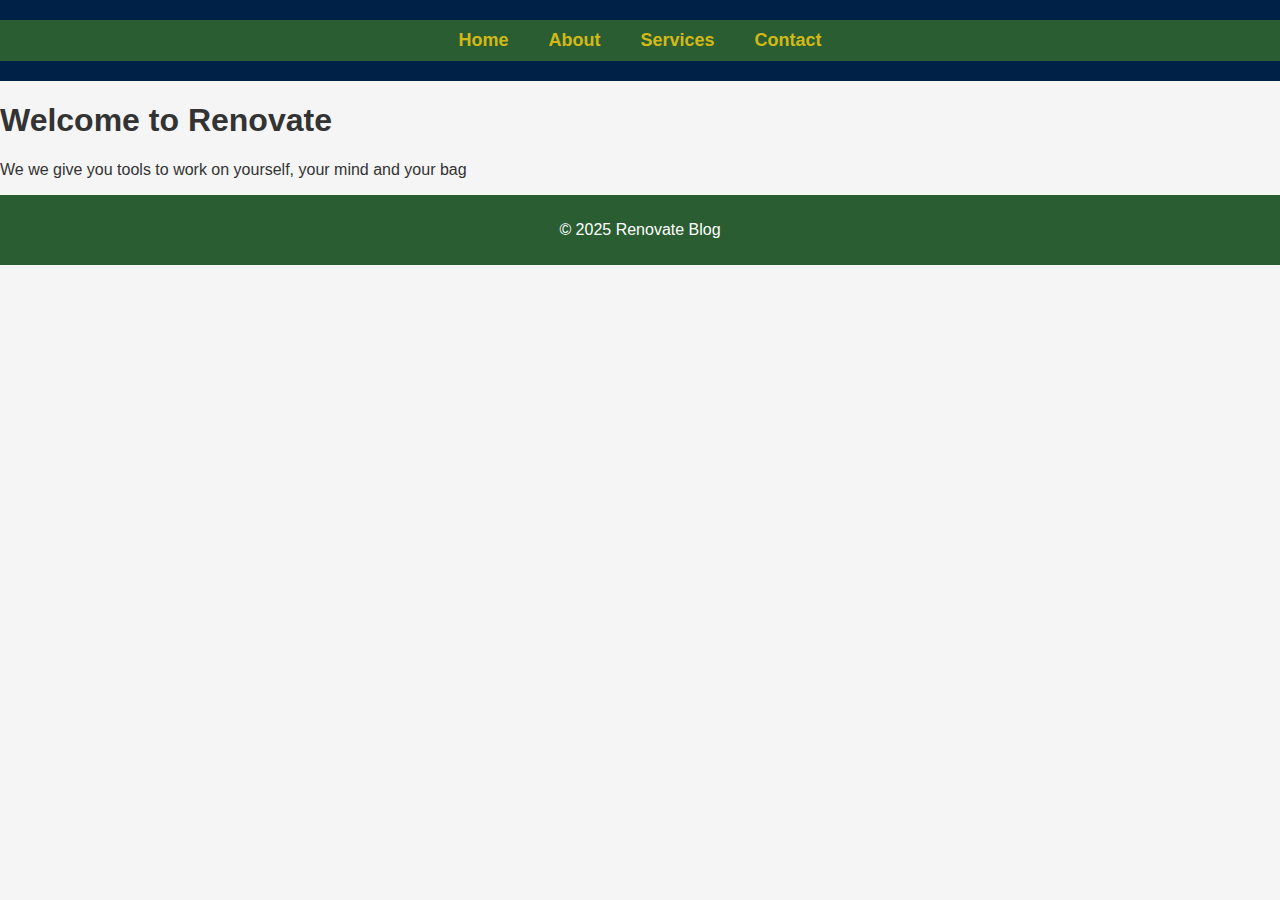
<file: index.html>
<!DOCTYPE html>
<html lang="en">
<head>
    <meta charset="UTF-8">
    <meta name="viewport" content="width=device-width, initial-scale=1.0">
    <title>Renovate Blog</title>
    <link rel="stylesheet" href="CSS/style.css"> <!-- Linking CSS file -->
</head>
<body>
    <header>
        <nav>
            <ul>
                <li><a href="index.html">Home</a></li>
                <li><a href="about.html">About</a></li>
                <li><a href="services.html">Services</a></li>
                <li><a href="contact.html">Contact</a></li>
            </ul>
        </nav>
    </header>

    <h1>Welcome to Renovate</h1>
    <p>We we give you tools to work on yourself, your mind and your bag </p>

    <footer>
        <p>&copy; 2025 Renovate Blog</p>
    </footer>
</body>
</html>
</file>
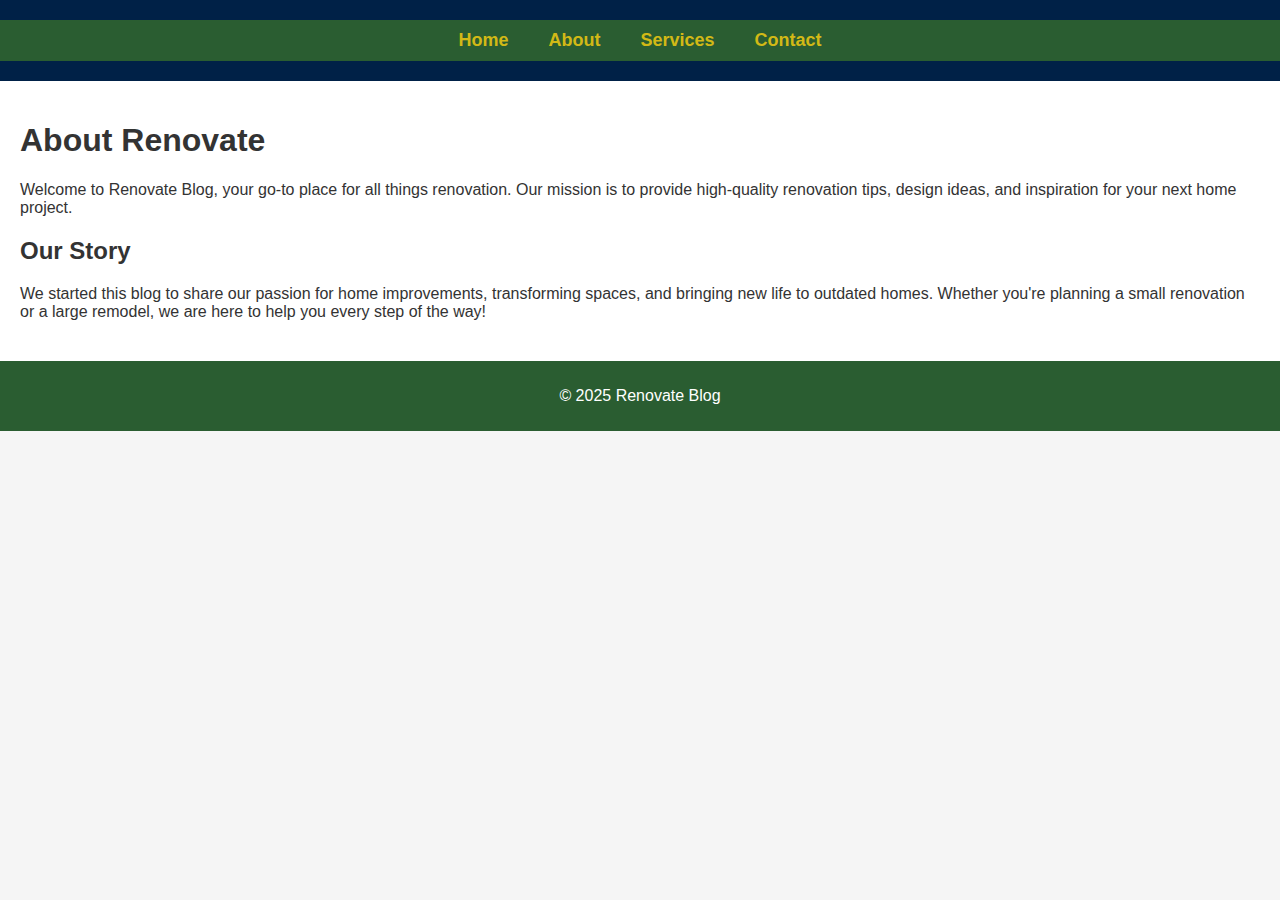
<file: about.html>
<!-- about.html -->
<!DOCTYPE html>
<html lang="en">
<head>
    <meta charset="UTF-8">
    <meta name="viewport" content="width=device-width, initial-scale=1.0">
    <title>About Us</title>
    <link rel="stylesheet" href="CSS/style.css">
</head>
<body>
    <header>
        <nav>
            <ul>
                <li><a href="index.html">Home</a></li>
                <li><a href="about.html">About</a></li>
                <li><a href="services.html">Services</a></li>
                <li><a href="contact.html">Contact</a></li>
            </ul>
        </nav>
    </header>

    <main>
        <section class="about-section">
            <h1>About Renovate</h1>
            <p>Welcome to Renovate Blog, your go-to place for all things renovation. Our mission is to provide high-quality renovation tips, design ideas, and inspiration for your next home project.</p>

            <h2>Our Story</h2>
            <p>We started this blog to share our passion for home improvements, transforming spaces, and bringing new life to outdated homes. Whether you're planning a small renovation or a large remodel, we are here to help you every step of the way!</p>
        </section>
    </main>

    <footer>
        <p>&copy; 2025 Renovate Blog</p>
    </footer>
</body>
</html>
</file>
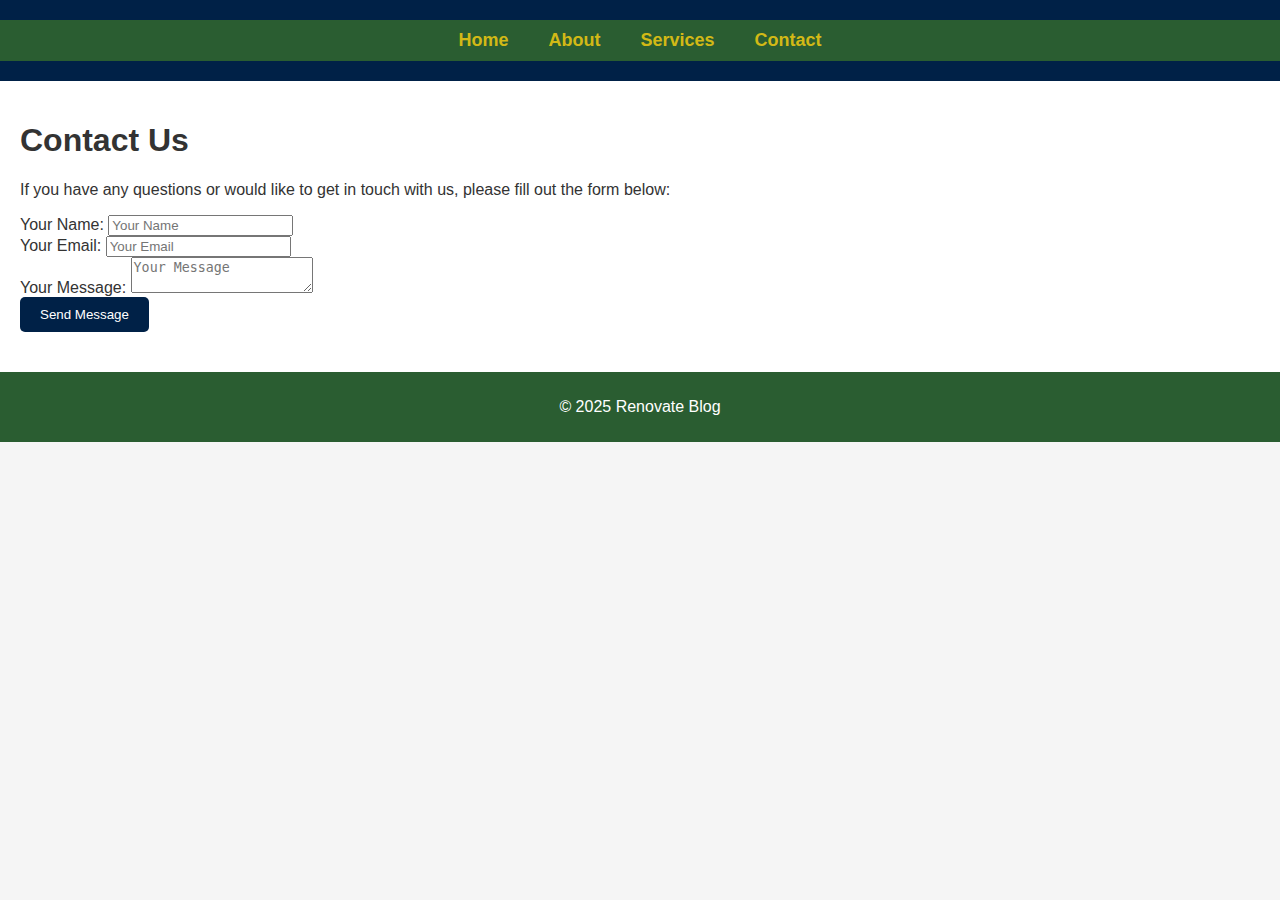
<file: contact.html>
<!-- contact.html -->
<!DOCTYPE html>
<html lang="en">
<head>
    <meta charset="UTF-8">
    <meta name="viewport" content="width=device-width, initial-scale=1.0">
    <title>Contact Us</title>
    <link rel="stylesheet" href="CSS/style.css">
</head>
<body>
    <header>
        <nav>
            <ul>
                <li><a href="index.html">Home</a></li>
                <li><a href="about.html">About</a></li>
                <li><a href="services.html">Services</a></li>
                <li><a href="contact.html">Contact</a></li>
            </ul>
        </nav>
    </header>

    <main>
        <section class="contact-section">
            <h1>Contact Us</h1>
            <p>If you have any questions or would like to get in touch with us, please fill out the form below:</p>

            <form action="submit_contact_form" method="POST">
                <label for="name">Your Name:</label>
                <input type="text" id="name" name="name" placeholder="Your Name" required><br>

                <label for="email">Your Email:</label>
                <input type="email" id="email" name="email" placeholder="Your Email" required><br>

                <label for="message">Your Message:</label>
                <textarea id="message" name="message" placeholder="Your Message" required></textarea><br>

                <button type="submit">Send Message</button>
            </form>
        </section>
    </main>

    <footer>
        <p>&copy; 2025 Renovate Blog</p>
    </footer>
</body>
</html>
</file>
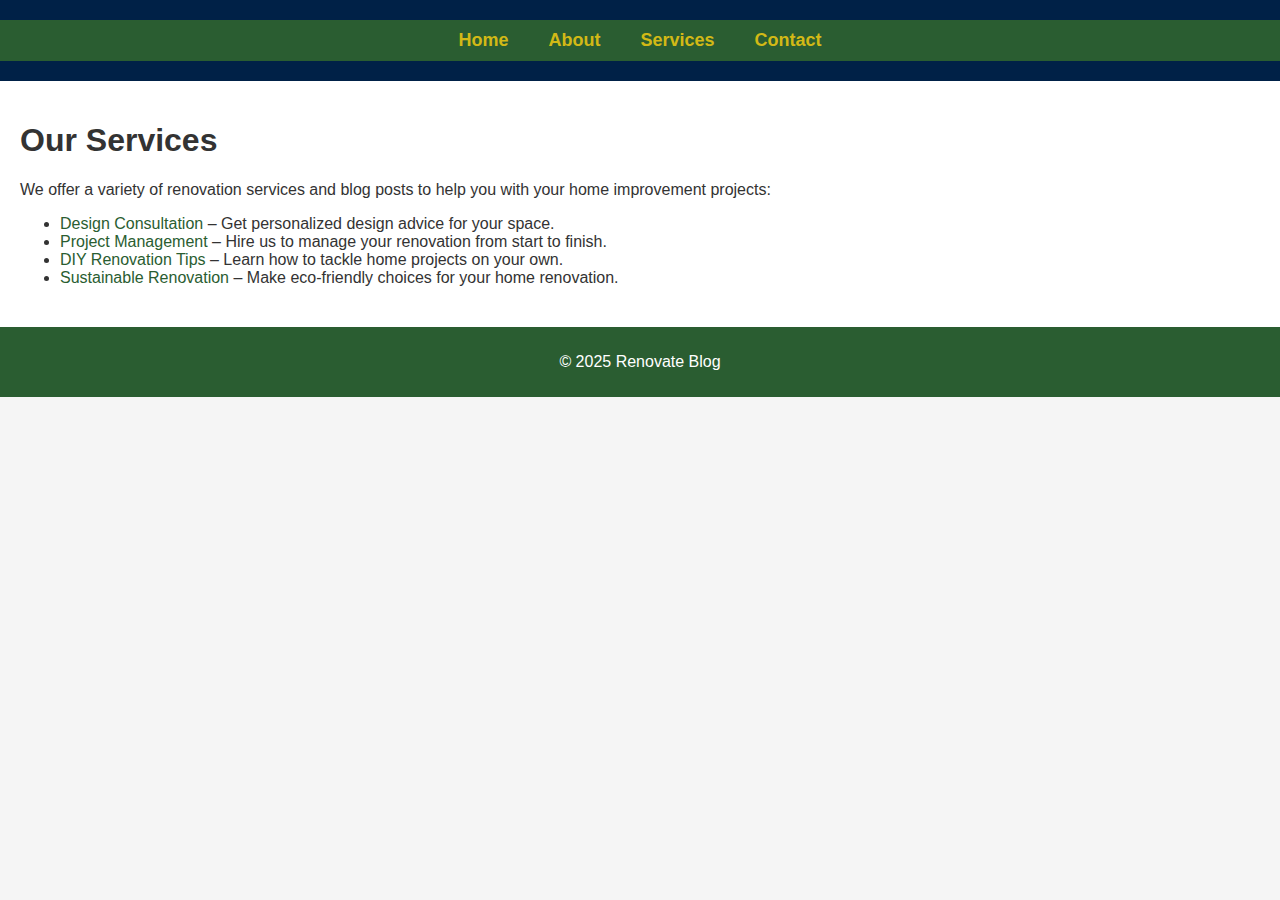
<file: services.html>
<!-- services.html -->
<!DOCTYPE html>
<html lang="en">
<head>
    <meta charset="UTF-8">
    <meta name="viewport" content="width=device-width, initial-scale=1.0">
    <title>Our Services</title>
    <link rel="stylesheet" href="CSS/style.css">
</head>
<body>
    <header>
        <nav>
            <ul>
                <li><a href="index.html">Home</a></li>
                <li><a href="about.html">About</a></li>
                <li><a href="services.html">Services</a></li>
                <li><a href="contact.html">Contact</a></li>
            </ul>
        </nav>
    </header>

    <main>
        <section class="services-section">
            <h1>Our Services</h1>
            <p>We offer a variety of renovation services and blog posts to help you with your home improvement projects:</p>

            <ul>
                <li><a href="#">Design Consultation</a> – Get personalized design advice for your space.</li>
                <li><a href="#">Project Management</a> – Hire us to manage your renovation from start to finish.</li>
                <li><a href="#">DIY Renovation Tips</a> – Learn how to tackle home projects on your own.</li>
                <li><a href="#">Sustainable Renovation</a> – Make eco-friendly choices for your home renovation.</li>
            </ul>
        </section>
    </main>

    <footer>
        <p>&copy; 2025 Renovate Blog</p>
    </footer>
</body>
</html>
</file>
<file: CSS/style.css>
/* Base styles */
body {
    font-family: Arial, sans-serif;
    background-color: #F5F5F5; /* warm grey */
    color: #333; /* dark text for contrast */
    margin: 0;
    padding: 0;
}

/* Header */
header {
    background-color: #002147; /* deep blue */
    color: white;
    text-align: center;
    padding: 20px 0;
}

/* Main content */
main {
    padding: 20px;
    background-color: white;
}

/* Links */
a {
    color: #2A5D31; /* rich green */
    text-decoration: none;
}

a:hover {
    color: #002147; /* deep blue */
}

/* Footer */
footer {
    background-color: #2A5D31; /* rich green */
    color: white;
    text-align: center;
    padding: 10px;
}

/* Page sections */
section {
    margin-bottom: 20px;
}

/* Button styles */
button {
    background-color: #002147; /* deep blue */
    color: white;
    border: none;
    padding: 10px 20px;
    cursor: pointer;
    border-radius: 5px;
}

button:hover {
    background-color: #2A5D31; /* rich green */
}
/* Navigation bar styles */
nav {
    background-color: #2A5D31; /* rich green */
    text-align: center;
    padding: 10px 0;
}

nav ul {
    list-style-type: none;
    margin: 0;
    padding: 0;
    display: flex; /* This makes the list horizontal */
    justify-content: center; /* Centers the list items */
}

nav ul li {
    margin: 0 20px; /* Space between each link */
}

nav ul li a {
    color: rgb(210, 185, 22); /* Text color */
    text-decoration: none; /* Removes underline */
    font-size: 18px;
    font-weight: bold;
}

nav ul li a:hover {
    color: white; /* Hover color changed to white */
    background-color: transparent; /* No background on hover */
    border-radius: 5px; /* Optional: adds rounded corners */
}
</file>
